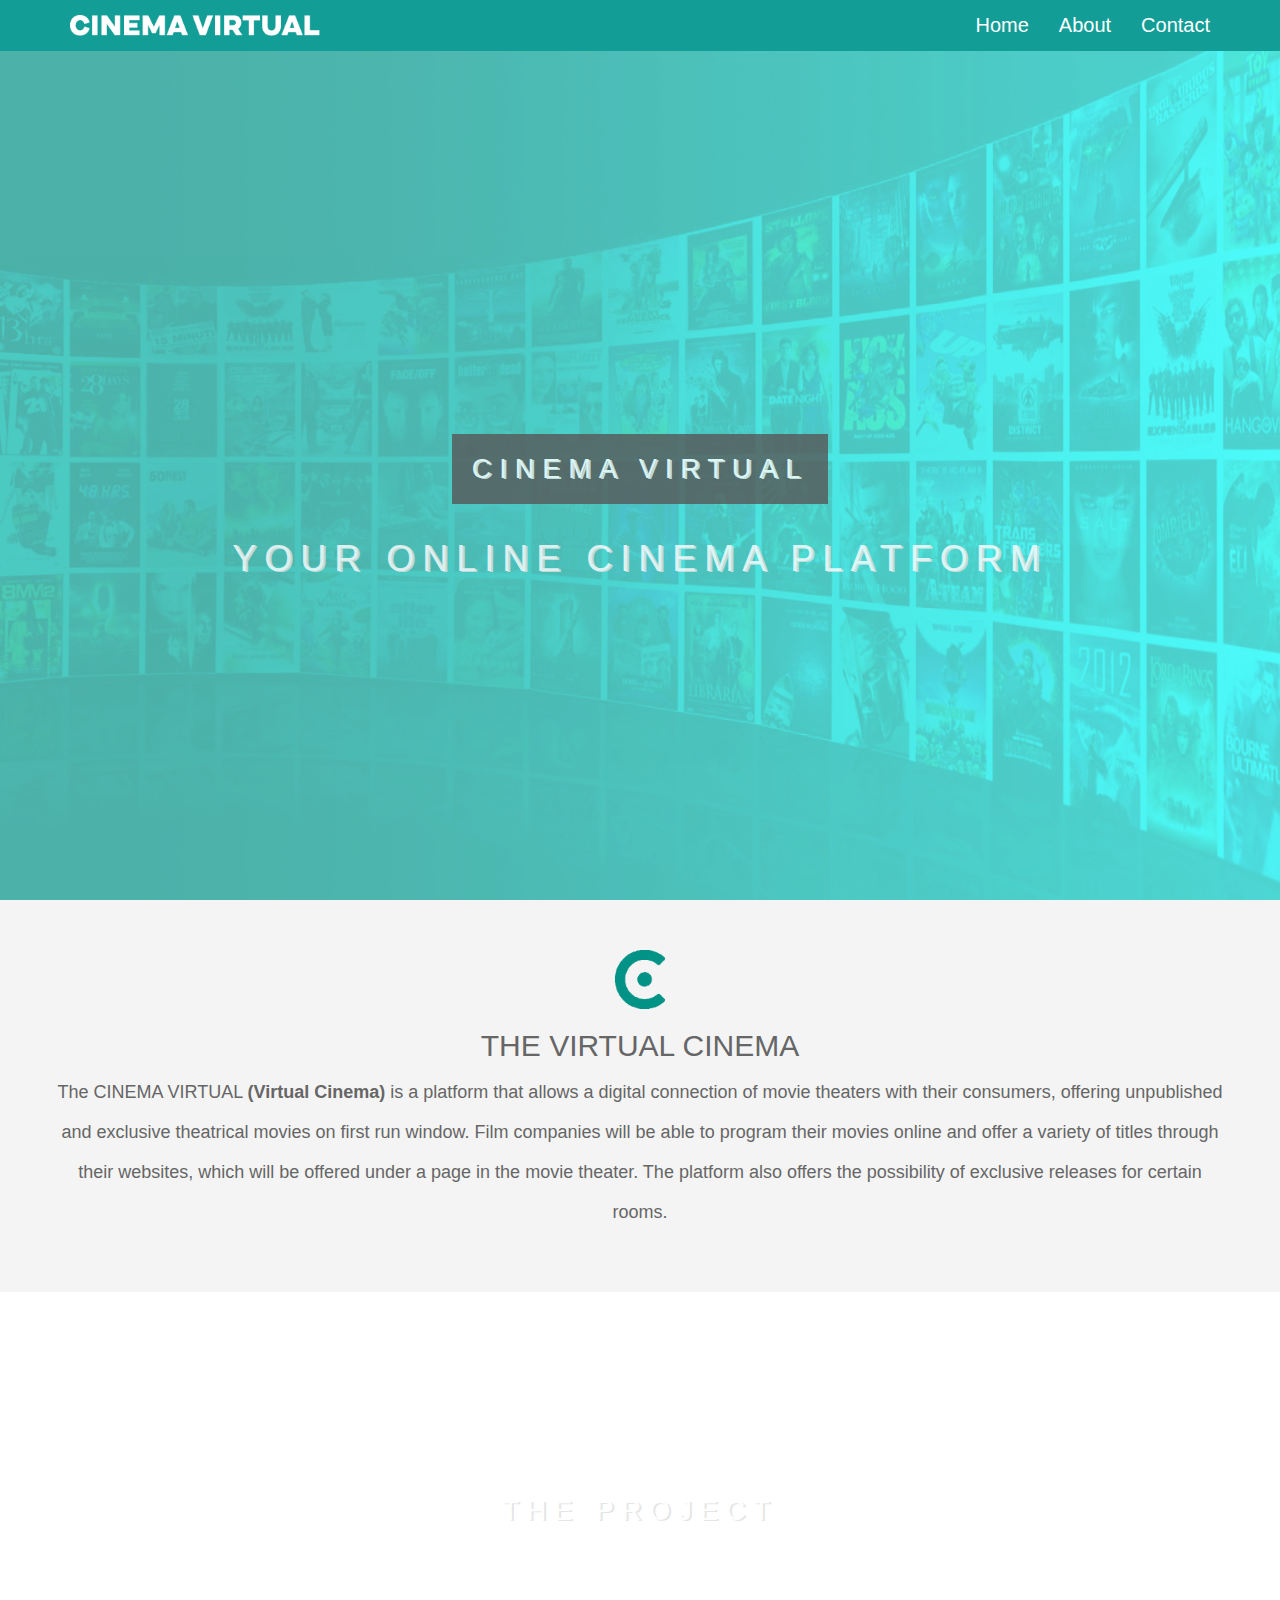
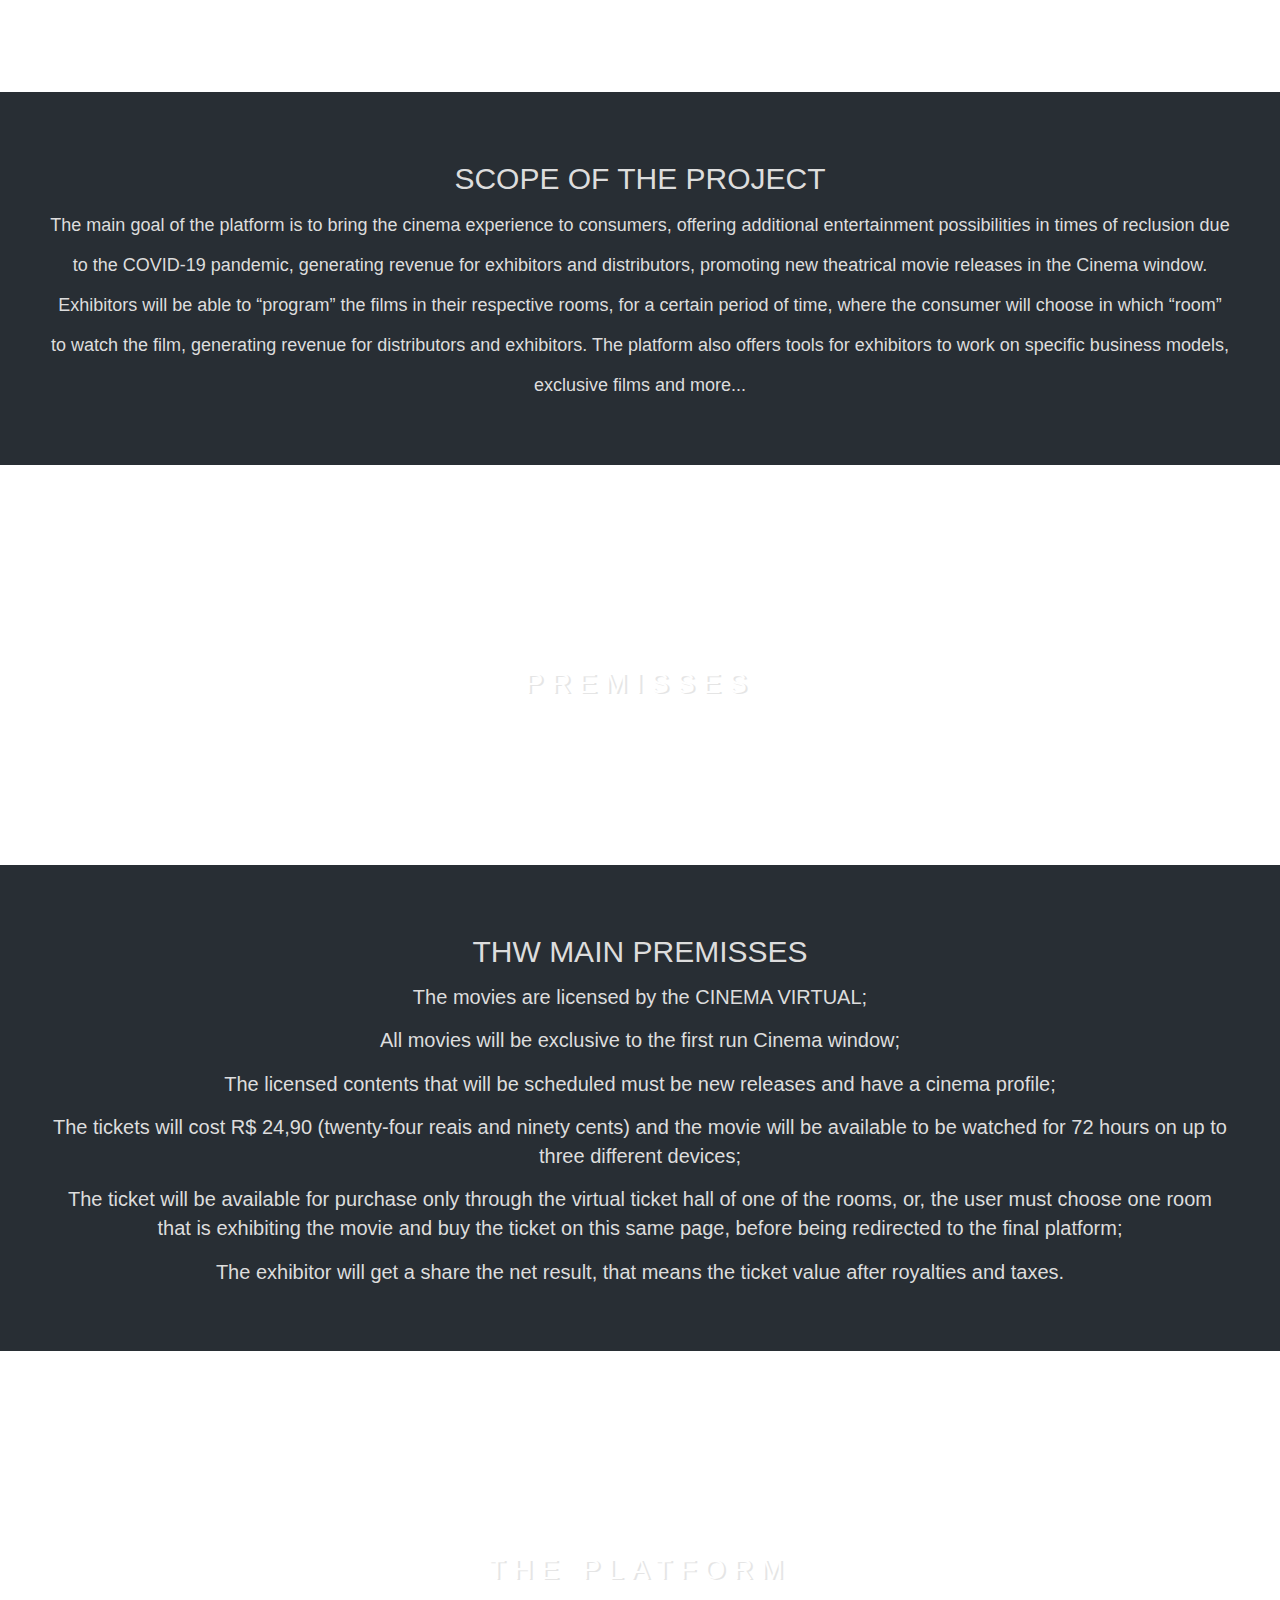
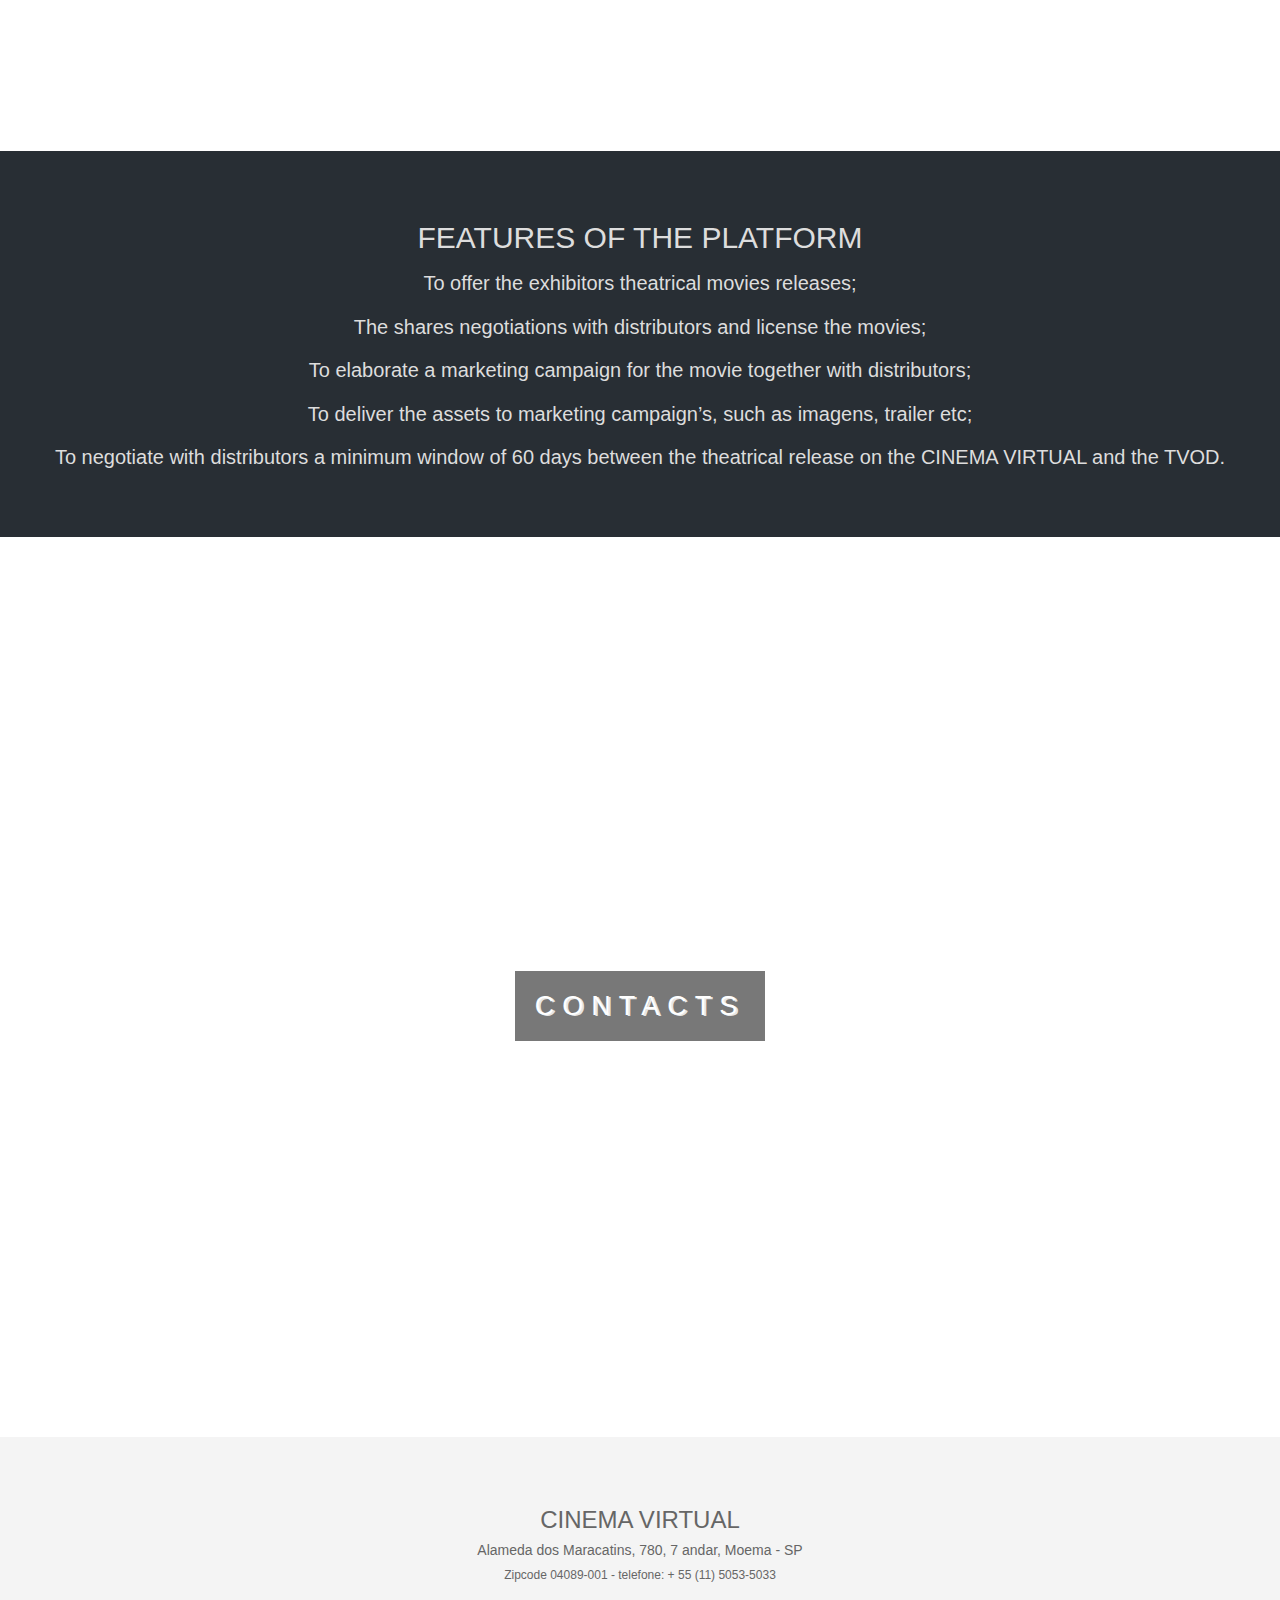
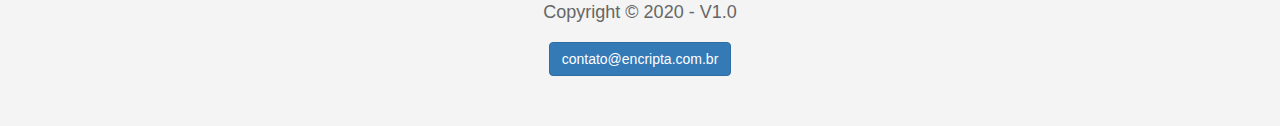
<file: index.html>
<!DOCTYPE html>
<html lang="en">
	<head>
		<meta charset="UTF-8" />
		<meta name="viewport" content="width=device-width, initial-scale=1.0" />
		<meta http-equiv="X-UA-Compatible" content="ie=edge" />
		<title>Cinema Virtual</title>
		<link rel="stylesheet" href="./css/style.css" />
		<link
			rel="stylesheet"
			href="https://maxcdn.bootstrapcdn.com/bootstrap/3.3.7/css/bootstrap.min.css"
		/>
	</head>
	<body>
		<!-- Navbar -->
		<nav class="navbar navbar-fixed-top">
			<div class="container">
				<div class="navbar-header">
					<button
						type="button"
						class="navbar-toggle collapsed"
						data-toggle="collapse"
						data-target="#navbar"
						aria-expanded="false"
						aria-controls="navbar"
					>
						<span class="sr-only">Toggle navigation</span>
						<span class="icon-bar"></span>
						<span class="icon-bar"></span>
						<span class="icon-bar"></span>
					</button>
					<a class="navbar-brand" href="#"
						><img class="myLogo" src="./img/LogoCV.png"
					/></a>
				</div>
				<div id="navbar" class="collapse navbar-collapse">
					<ul class="nav navbar-nav navbar-right">
						<li><a href="#home" style="color: white;">Home</a></li>
						<li><a href="#about" style="color: white;">About</a></li>
						<li><a href="#contact" style="color: white;">Contact</a></li>
					</ul>
				</div>
				<!--/.nav-collapse -->
			</div>
		</nav>

		<!-- Image1 -->
		<div class="pimg1">
			<div class="ptext">
				<span class="border">
					Cinema Virtual
				</span>
				<h1 class="headH1">Your online cinema platform</h1>
			</div>
		</div>

		<section id="home" class="section section-light">
			<img class="logoCV" src="./img/LogoCV-C.png" alt="LogoCV" />
			<h2>THE VIRTUAL CINEMA</h2>
			<p>
				The CINEMA VIRTUAL <strong>(Virtual Cinema)</strong> is a platform that
				allows a digital connection of movie theaters with their consumers,
				offering unpublished and exclusive theatrical movies on first run
				window. Film companies will be able to program their movies online and
				offer a variety of titles through their websites, which will be offered
				under a page in the movie theater. The platform also offers the
				possibility of exclusive releases for certain rooms.
			</p>
		</section>

		<!-- Image2 -->
		<div class="pimg2">
			<div class="ptext">
				<span class="border trans">
					THE PROJECT
				</span>
			</div>
		</div>

		<section id="about" class="section section-dark">
			<h2>SCOPE OF THE PROJECT</h2>
			<p>
				The main goal of the platform is to bring the cinema experience to
				consumers, offering additional entertainment possibilities in times of
				reclusion due to the COVID-19 pandemic, generating revenue for
				exhibitors and distributors, promoting new theatrical movie releases in
				the Cinema window. Exhibitors will be able to “program” the films in
				their respective rooms, for a certain period of time, where the consumer
				will choose in which “room” to watch the film, generating revenue for
				distributors and exhibitors. The platform also offers tools for
				exhibitors to work on specific business models, exclusive films and
				more...
			</p>
		</section>

		<!-- Image3 -->
		<div class="pimg3">
			<div class="ptext">
				<span class="border trans">
					PREMISSES
				</span>
			</div>
		</div>

		<section class="section section-dark">
			<h2>THW MAIN PREMISSES</h2>
			<ul>
				<li class="main-li">
					The movies are licensed by the CINEMA VIRTUAL;
				</li>
				<li class="main-li">
					All movies will be exclusive to the first run Cinema window;
				</li>
				<li class="main-li">
					The licensed contents that will be scheduled must be new releases and
					have a cinema profile;
				</li>
				<li class="main-li">
					The tickets will cost R$ 24,90 (twenty-four reais and ninety cents)
					and the movie will be available to be watched for 72 hours on up to
					three different devices;
				</li>
				<li class="main-li">
					The ticket will be available for purchase only through the virtual
					ticket hall of one of the rooms, or, the user must choose one room
					that is exhibiting the movie and buy the ticket on this same page,
					before being redirected to the final platform;
				</li>
				<li class="main-li">
					The exhibitor will get a share the net result, that means the ticket
					value after royalties and taxes.
				</li>
			</ul>
		</section>

		<!-- Image4 -->
		<div class="pimg4">
			<div class="ptext">
				<span class="border trans">
					THE PLATFORM
				</span>
			</div>
		</div>

		<section class="section section-dark">
			<h2>FEATURES OF THE PLATFORM</h2>
			<ul>
				<li class="main-li">
					To offer the exhibitors theatrical movies releases;
				</li>
				<li class="main-li">
					The shares negotiations with distributors and license the movies;
				</li>
				<li class="main-li">
					To elaborate a marketing campaign for the movie together with
					distributors;
				</li>
				<li class="main-li">
					To deliver the assets to marketing campaign’s, such as imagens,
					trailer etc;
				</li>
				<li class="main-li">
					To negotiate with distributors a minimum window of 60 days between the
					theatrical release on the CINEMA VIRTUAL and the TVOD.
				</li>
			</ul>
		</section>

		<!-- Image5 -->
		<div class="pimg5">
			<div class="ptext">
				<span class="border">
					Contacts
				</span>
			</div>
		</div>

		<section id="contact" class="section section-light">
			<!-- MAIN FOOTER -->
			<footer id="main-footer" class="bg-dark">
				<div class="container">
					<div class="row">
						<div class="col text-center">
							<div class="py-4">
								<h1 class="h3">CINEMA VIRTUAL</h1>
								<h5>Alameda dos Maracatins, 780, 7 andar, Moema - SP</h5>
								<h6>Zipcode 04089-001 - telefone: + 55 (11) 5053-5033</h6>
								<p>Copyright &copy; 2020 - V1.0</p>
								<button
									class="btn btn-primary"
									data-toggle="modal"
									data-target="#contactModal"
								>
									contato@encripta.com.br
								</button>
							</div>
						</div>
					</div>
				</div>
			</footer>
		</section>

		<script
			src="https://code.jquery.com/jquery-3.2.1.js"
			integrity="sha256-DZAnKJ/6XZ9si04Hgrsxu/8s717jcIzLy3oi35EouyE="
			crossorigin="anonymous"
		></script>
		<script src="https://maxcdn.bootstrapcdn.com/bootstrap/3.3.7/js/bootstrap.min.js"></script>
		<script src="./js/smooth.js"></script>
	</body>
</html>
</file>
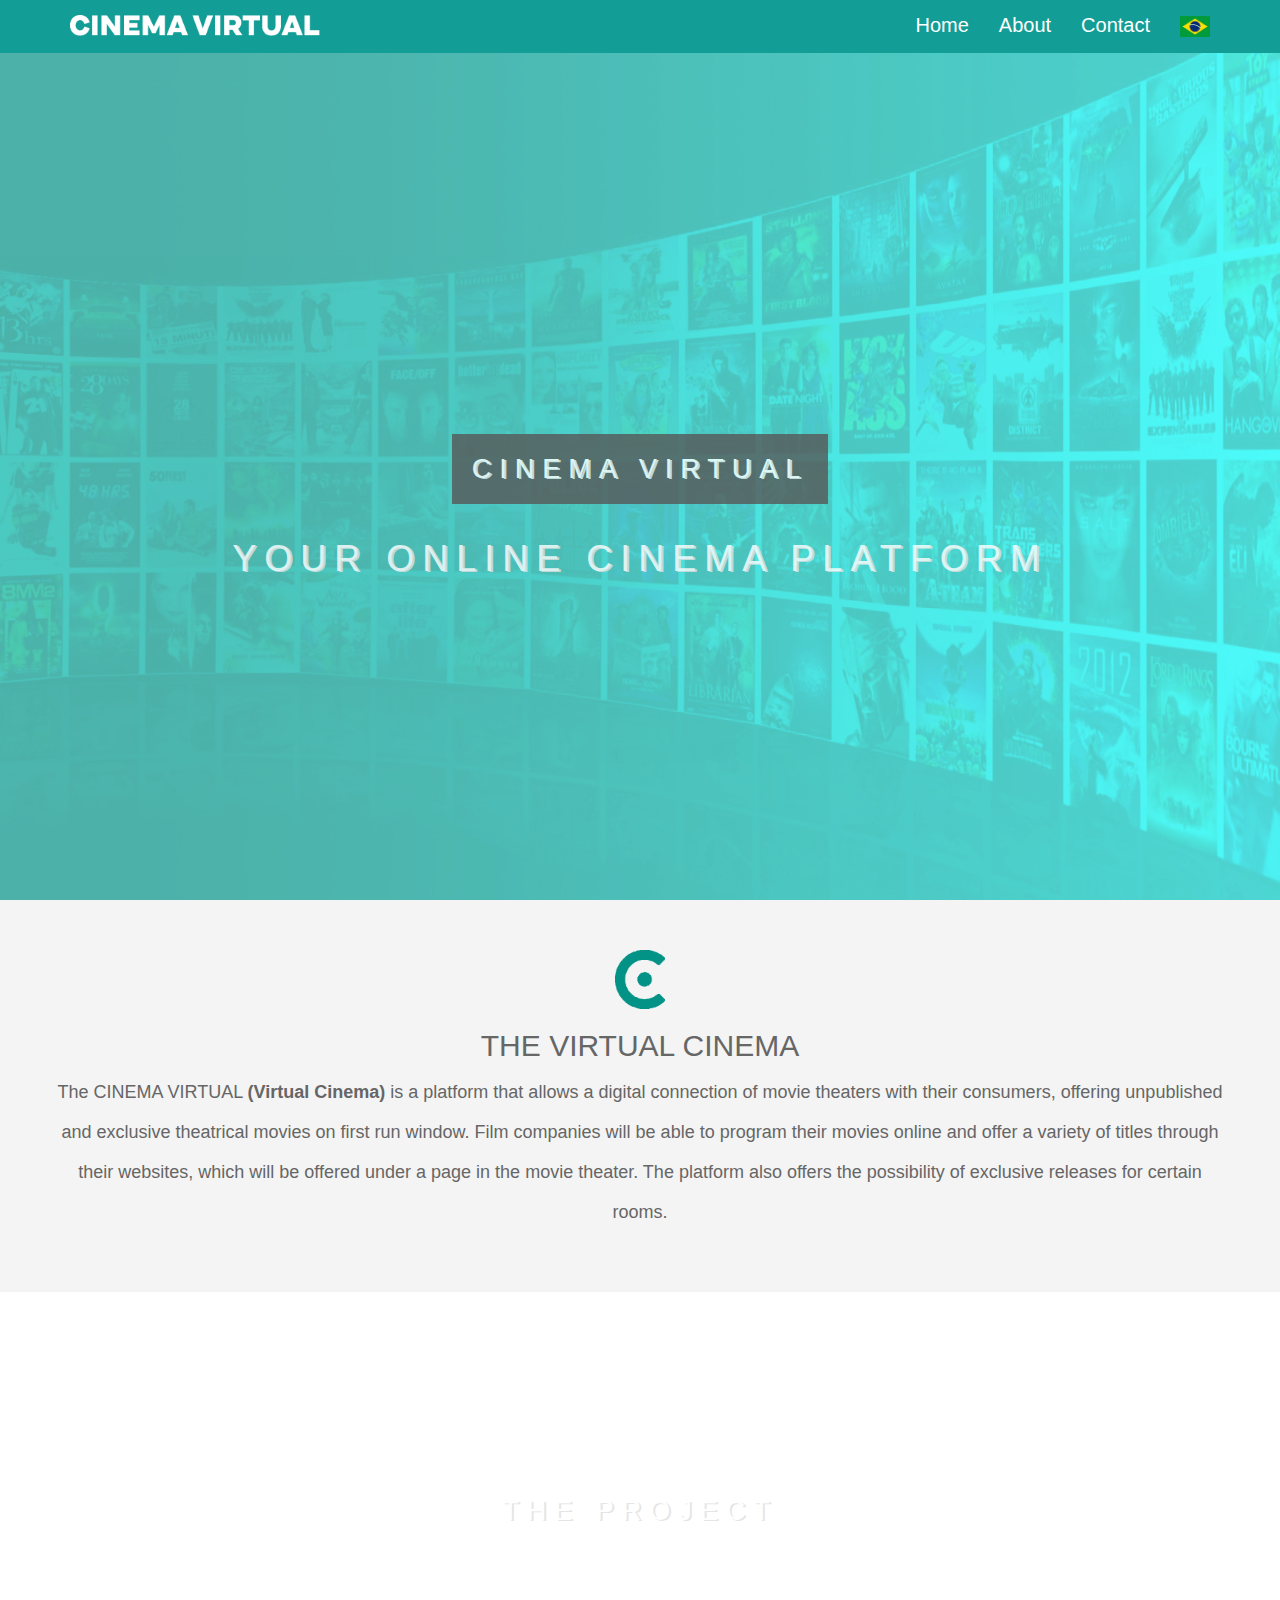
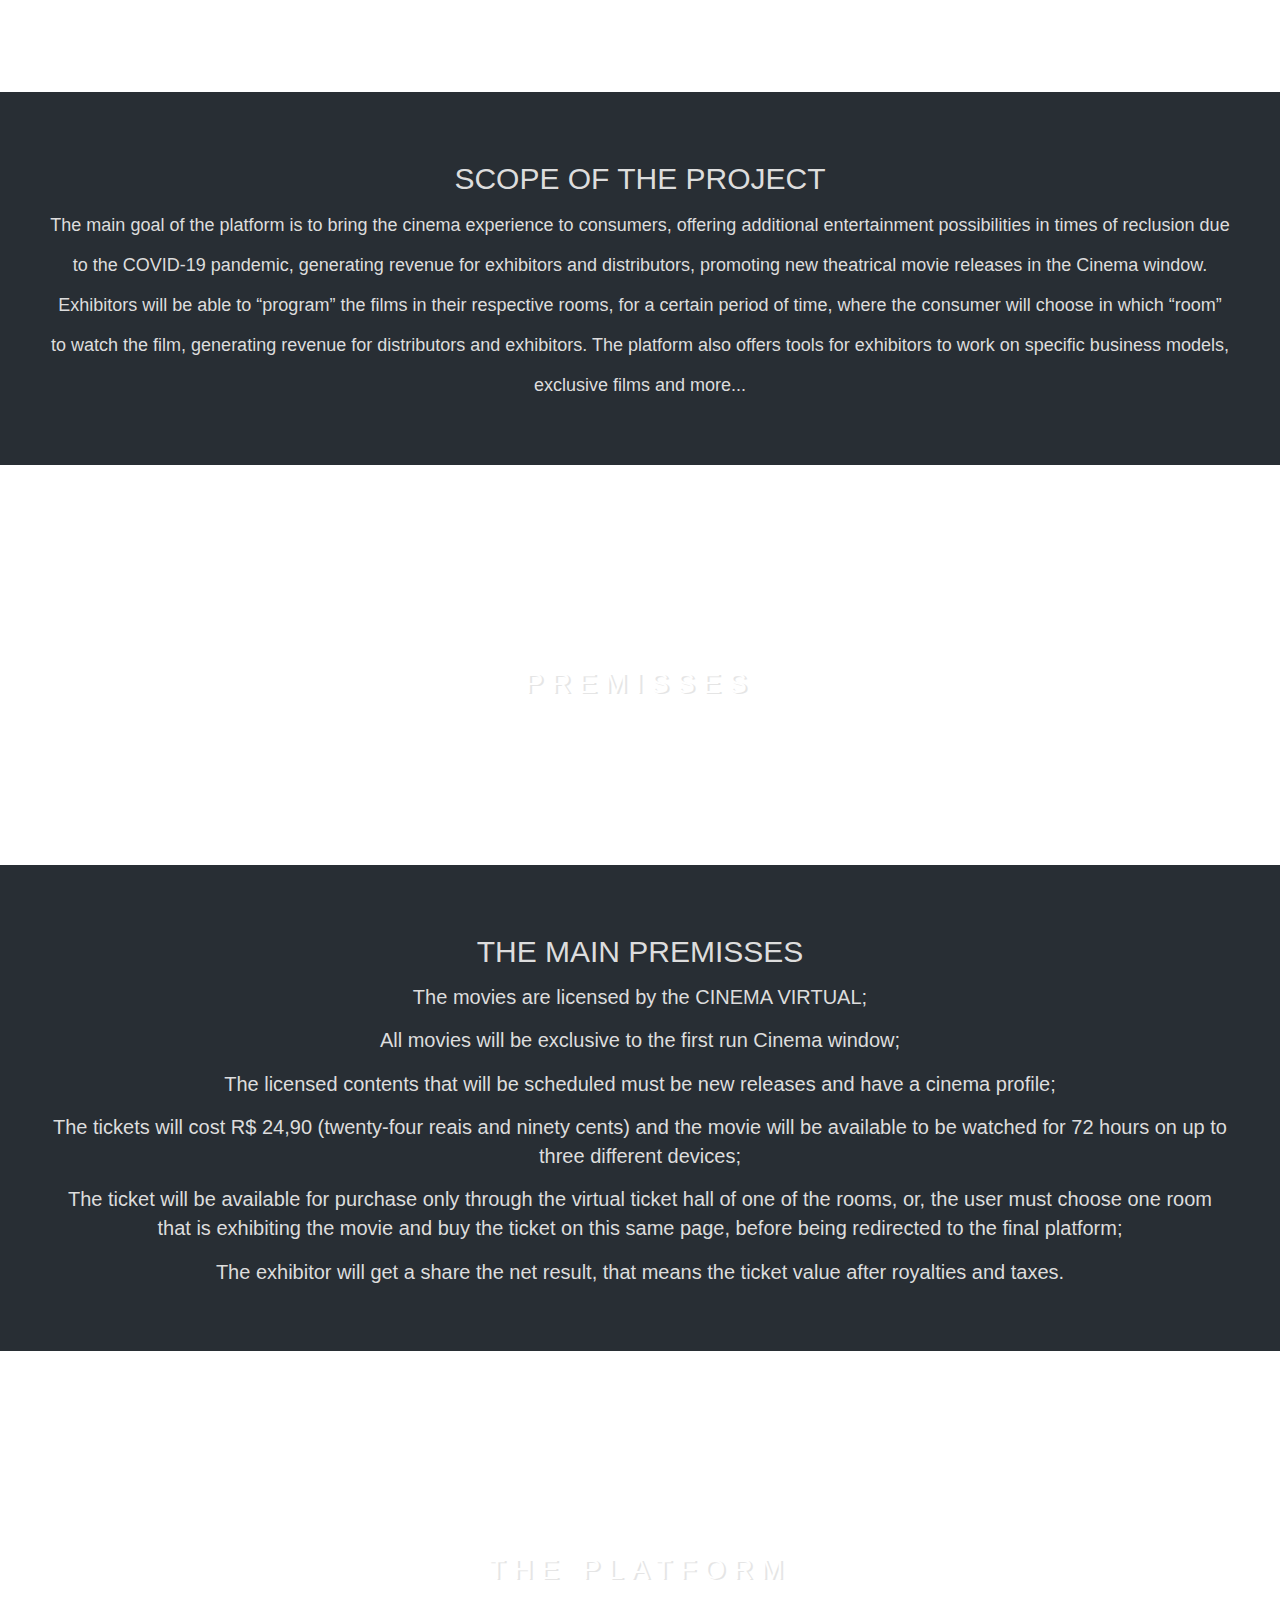
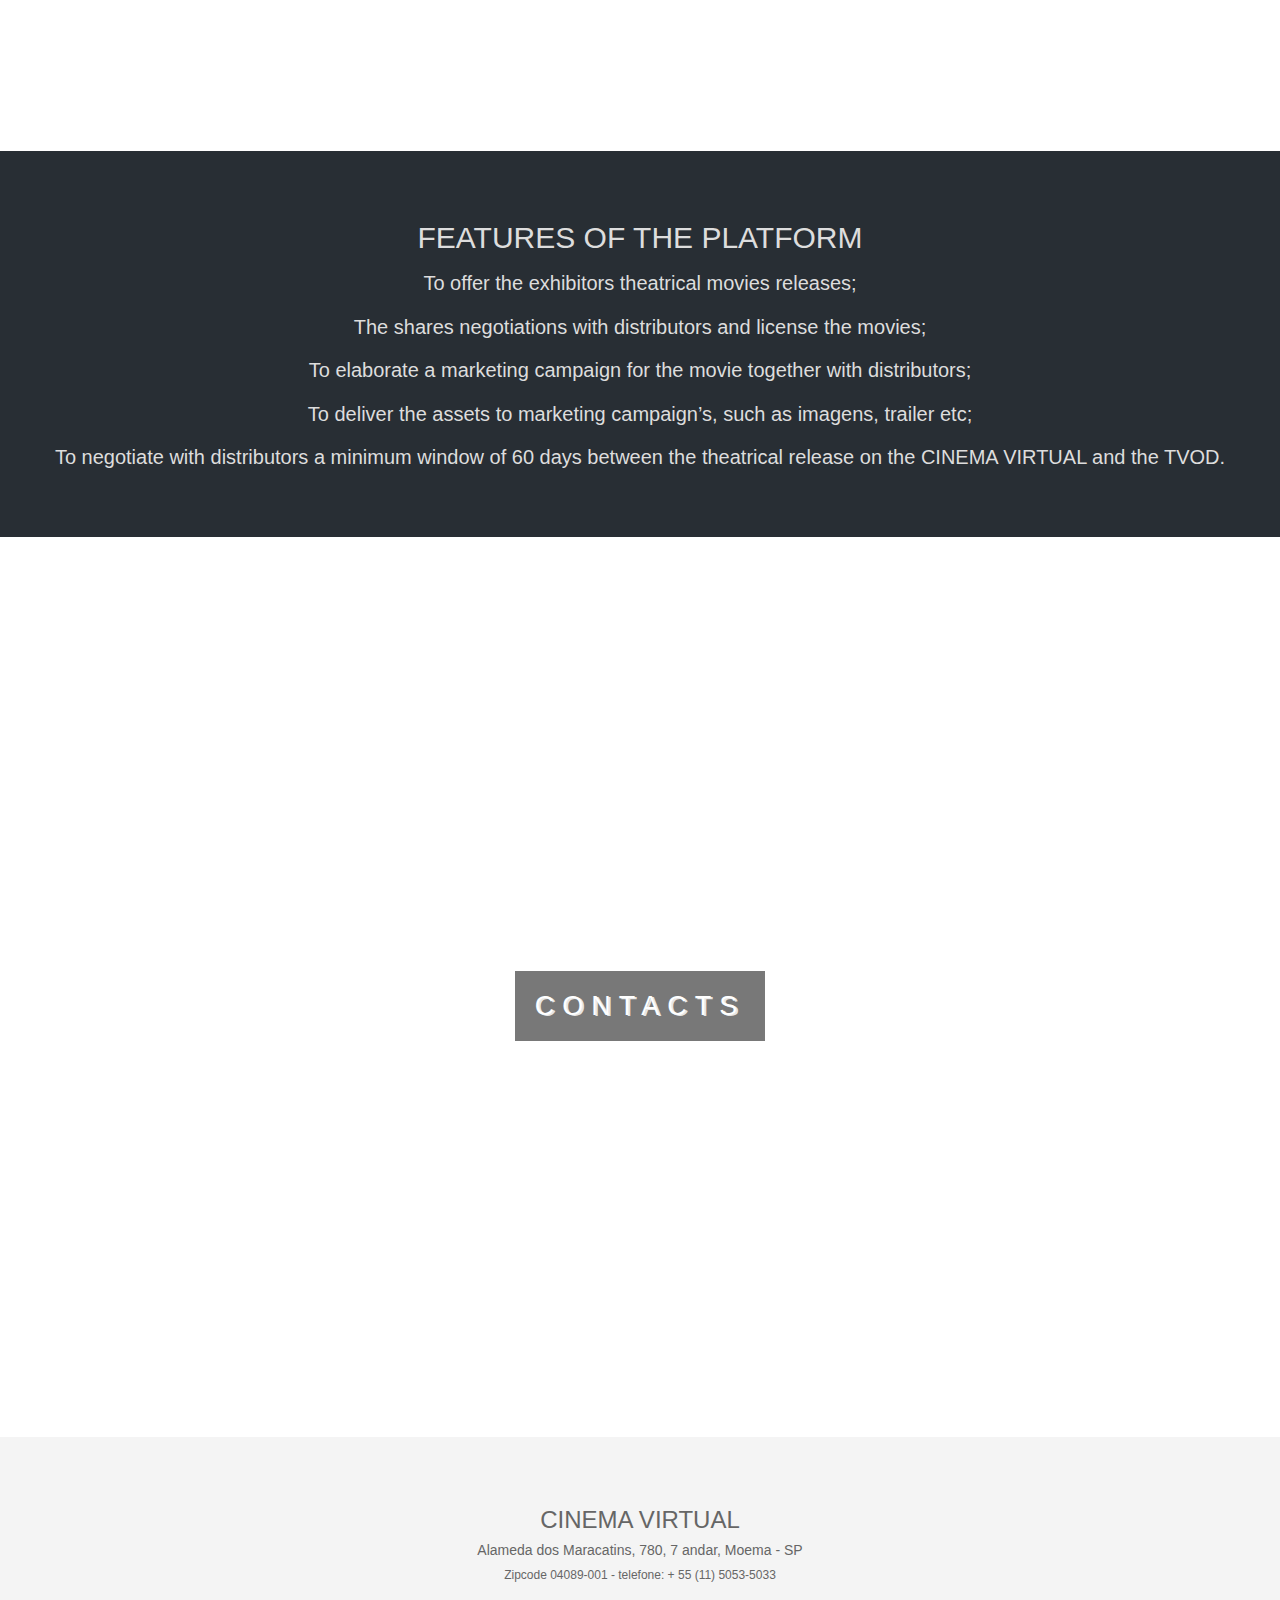
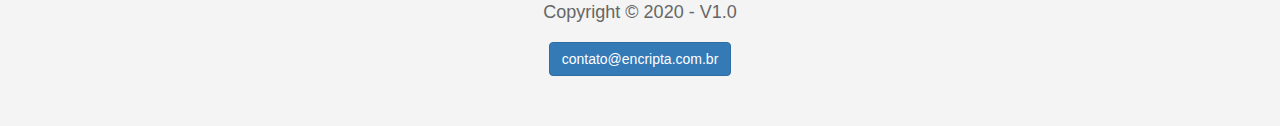
<file: index-en.html>
<!DOCTYPE html>
<html lang="en">
	<head>
		<meta charset="UTF-8" />
		<meta name="viewport" content="width=device-width, initial-scale=1.0" />
		<meta http-equiv="X-UA-Compatible" content="ie=edge" />
		<title>Cinema Virtual</title>
		<link rel="stylesheet" href="./css/style.css" />
		<link
			rel="stylesheet"
			href="https://maxcdn.bootstrapcdn.com/bootstrap/3.3.7/css/bootstrap.min.css"
		/>
	</head>

	<body>
		<!-- Navbar -->
		<nav class="navbar navbar-fixed-top">
			<div class="container">
				<div class="navbar-header">
					<button
						type="button"
						class="navbar-toggle collapsed"
						data-toggle="collapse"
						data-target="#navbar"
						aria-expanded="false"
						aria-controls="navbar"
					>
						<span class="sr-only">Toggle navigation</span>
						<span class="icon-bar"></span>
						<span class="icon-bar"></span>
						<span class="icon-bar"></span>
					</button>
					<a class="navbar-brand" href="#"
						><img class="myLogo" src="./img/LogoCV.png"
					/></a>
				</div>
				<div id="navbar" class="collapse navbar-collapse">
					<ul class="nav navbar-nav navbar-right">
						<li><a href="#home" style="color: white;">Home</a></li>
						<li><a href="#about" style="color: white;">About</a></li>
						<li><a href="#contact" style="color: white;">Contact</a></li>
						<li>
							<a
								class="country"
								href="https://cinemavirtual.azurewebsites.net/"
								style="color: white;"
								><img src="../img/portuguese.png" alt="portuguese"
							/></a>
						</li>
					</ul>
				</div>
				<!--/.nav-collapse -->
			</div>
		</nav>

		<!-- Image1 -->
		<div class="pimg1">
			<div class="ptext">
				<span class="border">
					Cinema Virtual
				</span>
				<h1 class="headH1">Your online cinema platform</h1>
			</div>
		</div>

		<section id="home" class="section section-light">
			<img class="logoCV" src="./img/LogoCV-C.png" alt="LogoCV" />
			<h2>THE VIRTUAL CINEMA</h2>
			<p>
				The CINEMA VIRTUAL <strong>(Virtual Cinema)</strong> is a platform that
				allows a digital connection of movie theaters with their consumers,
				offering unpublished and exclusive theatrical movies on first run
				window. Film companies will be able to program their movies online and
				offer a variety of titles through their websites, which will be offered
				under a page in the movie theater. The platform also offers the
				possibility of exclusive releases for certain rooms.
			</p>
		</section>

		<!-- Image2 -->
		<div class="pimg2">
			<div class="ptext">
				<span class="border trans">
					THE PROJECT
				</span>
			</div>
		</div>

		<section id="about" class="section section-dark">
			<h2>SCOPE OF THE PROJECT</h2>
			<p>
				The main goal of the platform is to bring the cinema experience to
				consumers, offering additional entertainment possibilities in times of
				reclusion due to the COVID-19 pandemic, generating revenue for
				exhibitors and distributors, promoting new theatrical movie releases in
				the Cinema window. Exhibitors will be able to “program” the films in
				their respective rooms, for a certain period of time, where the consumer
				will choose in which “room” to watch the film, generating revenue for
				distributors and exhibitors. The platform also offers tools for
				exhibitors to work on specific business models, exclusive films and
				more...
			</p>
		</section>

		<!-- Image3 -->
		<div class="pimg3">
			<div class="ptext">
				<span class="border trans">
					PREMISSES
				</span>
			</div>
		</div>

		<section class="section section-dark">
			<h2>THE MAIN PREMISSES</h2>
			<ul>
				<li class="main-li">
					The movies are licensed by the CINEMA VIRTUAL;
				</li>
				<li class="main-li">
					All movies will be exclusive to the first run Cinema window;
				</li>
				<li class="main-li">
					The licensed contents that will be scheduled must be new releases and
					have a cinema profile;
				</li>
				<li class="main-li">
					The tickets will cost R$ 24,90 (twenty-four reais and ninety cents)
					and the movie will be available to be watched for 72 hours on up to
					three different devices;
				</li>
				<li class="main-li">
					The ticket will be available for purchase only through the virtual
					ticket hall of one of the rooms, or, the user must choose one room
					that is exhibiting the movie and buy the ticket on this same page,
					before being redirected to the final platform;
				</li>
				<li class="main-li">
					The exhibitor will get a share the net result, that means the ticket
					value after royalties and taxes.
				</li>
			</ul>
		</section>

		<!-- Image4 -->
		<div class="pimg4">
			<div class="ptext">
				<span class="border trans">
					THE PLATFORM
				</span>
			</div>
		</div>

		<section class="section section-dark">
			<h2>FEATURES OF THE PLATFORM</h2>
			<ul>
				<li class="main-li">
					To offer the exhibitors theatrical movies releases;
				</li>
				<li class="main-li">
					The shares negotiations with distributors and license the movies;
				</li>
				<li class="main-li">
					To elaborate a marketing campaign for the movie together with
					distributors;
				</li>
				<li class="main-li">
					To deliver the assets to marketing campaign’s, such as imagens,
					trailer etc;
				</li>
				<li class="main-li">
					To negotiate with distributors a minimum window of 60 days between the
					theatrical release on the CINEMA VIRTUAL and the TVOD.
				</li>
			</ul>
		</section>

		<!-- Image5 -->
		<div class="pimg5">
			<div class="ptext">
				<span class="border">
					Contacts
				</span>
			</div>
		</div>

		<section id="contact" class="section section-light">
			<!-- MAIN FOOTER -->
			<footer id="main-footer" class="bg-dark">
				<div class="container">
					<div class="row">
						<div class="col text-center">
							<div class="py-4">
								<h1 class="h3">CINEMA VIRTUAL</h1>
								<h5>Alameda dos Maracatins, 780, 7 andar, Moema - SP</h5>
								<h6>Zipcode 04089-001 - telefone: + 55 (11) 5053-5033</h6>
								<p>Copyright &copy; 2020 - V1.0</p>
								<button
									class="btn btn-primary"
									data-toggle="modal"
									data-target="#contactModal"
								>
									contato@encripta.com.br
								</button>
							</div>
						</div>
					</div>
				</div>
			</footer>
		</section>

		<script
			src="https://code.jquery.com/jquery-3.2.1.js"
			integrity="sha256-DZAnKJ/6XZ9si04Hgrsxu/8s717jcIzLy3oi35EouyE="
			crossorigin="anonymous"
		></script>
		<script src="https://maxcdn.bootstrapcdn.com/bootstrap/3.3.7/js/bootstrap.min.js"></script>
		<script src="./js/smooth.js"></script>
	</body>
</html>
</file>
<file: css/style.css>
body,
html {
	height: 100%;
	margin: 0;
	font-size: 16px;
	font-family: "Lato", sans-serif;
	font-weight: 400;
	line-height: 1.8em;
	color: #666;
}

.country img {
	width: 30px;
}
.navbar {
	background-color: #129d96;
	color: white;
	margin: 0;
	padding: 0;
}

ul.nav a:hover {
	color: #129d96 !important;
}

.myLogo {
	width: 250px;
}

.logoCV {
	width: 50px;
}

.icon-bar {
	background-color: white;
}

p {
	line-height: 4rem;
}

.pimg1,
.pimg2,
.pimg3,
.pimg4,
.pimg5 {
	position: relative;
	opacity: 0.7;
	background-position: center;
	background-size: cover;
	background-repeat: no-repeat;
	background-attachment: fixed;
}

.pimg1 {
	background-image: url("../img/home.jpg");
	min-height: 100%;
}

.headH1 {
	color: white;
	margin-top: 5rem;
}

.pimg2 {
	background-image: url("../img/board-cinema.jpg");
	min-height: 400px;
}

.pimg3 {
	background-image: url("../img/audience-auditorium-bleachers-chairs.jpg");
	min-height: 400px;
}

.pimg4 {
	background-image: url("../img/standing-man.jpg");
	min-height: 400px;
}

.pimg5 {
	background-image: url("../img/black-cinemas.jpg");
	min-height: 100%;
}

.section {
	font-size: 18px;
	text-align: center;
	justify-content: center;
	text-align: center;
	padding: 50px 50px;
}

.section-light {
	background-color: #f4f4f4;
	text-align: center;
	justify-content: center;
	text-align: center;
	color: #666;
}

.section-dark {
	background-color: #282e34;
	text-align: center;
	justify-content: center;
	text-align: center;
	color: #ddd;
}

.ptext {
	position: absolute;
	top: 50%;
	width: 100%;
	text-align: center;
	color: #000;
	font-size: 27px;
	letter-spacing: 8px;
	text-transform: uppercase;
	opacity: 80%;
	text-shadow: 2px 1px lightgrey;
}

.ptext .border {
	background-color: #111;
	color: #fff;
	padding: 20px;
}

.ptext .border.trans {
	background-color: transparent;
}

.main-li {
	list-style: none;
	font-size: 2rem;
	margin: 1.5rem 0;
	padding: 0;
}

ul {
	list-style: none;
	font-size: 2rem;
	margin: 1.5rem 0;
	padding: 0;
}

@media (max-width: 568px) {
	.pimg1,
	.pimg2,
	.pimg3,
	.pimg4,
	.pimg5 {
		background-attachment: scroll;
	}
}
</file>
